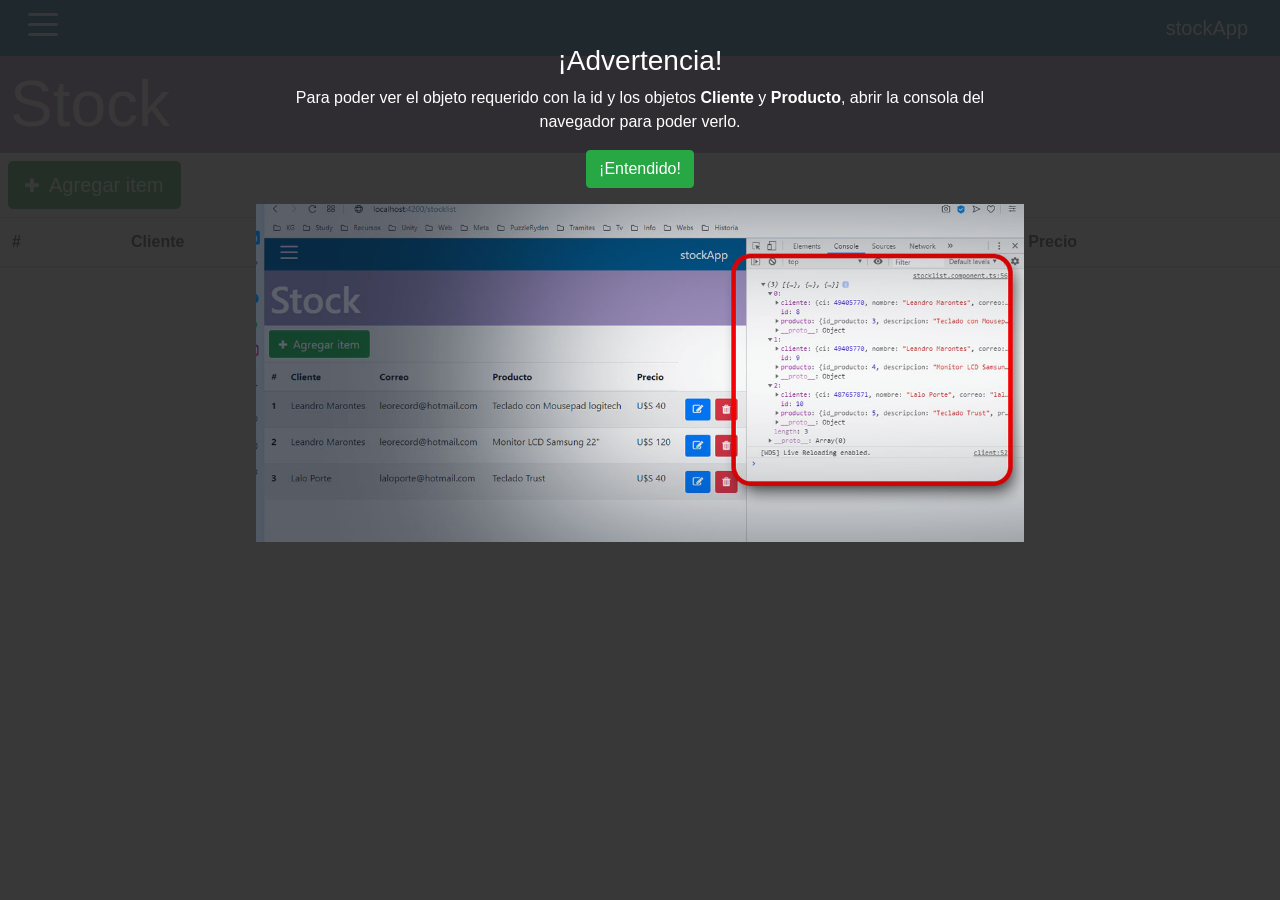
<file: app_compilado/index.html>
<!doctype html>
<html lang="en">
<head>
  <meta charset="utf-8">
  <title>StockApp</title>
  <base href="./">
  <meta name="viewport" content="width=device-width, initial-scale=1">
  <link rel="icon" type="image/x-icon" href="assets/favicon.png">
  <link rel="stylesheet" href="https://stackpath.bootstrapcdn.com/bootstrap/4.4.1/css/bootstrap.min.css" integrity="sha384-Vkoo8x4CGsO3+Hhxv8T/Q5PaXtkKtu6ug5TOeNV6gBiFeWPGFN9MuhOf23Q9Ifjh" crossorigin="anonymous">
  <link rel="stylesheet" href="https://stackpath.bootstrapcdn.com/font-awesome/4.7.0/css/font-awesome.min.css">
  <link href="https://stackpath.bootstrapcdn.com/font-awesome/4.7.0/css/font-awesome.min.css" rel="stylesheet" integrity="sha384-wvfXpqpZZVQGK6TAh5PVlGOfQNHSoD2xbE+QkPxCAFlNEevoEH3Sl0sibVcOQVnN" crossorigin="anonymous">
<link rel="stylesheet" href="styles.32b1848f90dc6f3b0f55.css"></head>
<body>
  <app-root></app-root>
  <script src="https://code.jquery.com/jquery-3.4.1.slim.min.js" integrity="sha384-J6qa4849blE2+poT4WnyKhv5vZF5SrPo0iEjwBvKU7imGFAV0wwj1yYfoRSJoZ+n" crossorigin="anonymous"></script>
  <script src="https://cdn.jsdelivr.net/npm/popper.js@1.16.0/dist/umd/popper.min.js" integrity="sha384-Q6E9RHvbIyZFJoft+2mJbHaEWldlvI9IOYy5n3zV9zzTtmI3UksdQRVvoxMfooAo" crossorigin="anonymous"></script>
  <script src="https://stackpath.bootstrapcdn.com/bootstrap/4.4.1/js/bootstrap.min.js" integrity="sha384-wfSDF2E50Y2D1uUdj0O3uMBJnjuUD4Ih7YwaYd1iqfktj0Uod8GCExl3Og8ifwB6" crossorigin="anonymous"></script>
  <script>
    $(document).ready(function () {
      $('.first-button').on('click', function () {
        $('.animated-icon1').toggleClass('open');
      });
      $('.second-button').on('click', function () {
        $('.animated-icon2').toggleClass('open');
      });
      $('.third-button').on('click', function () {
        $('.animated-icon3').toggleClass('open');
      });
    });
  </script>
<script src="runtime-es2015.0dae8cbc97194c7caed4.js" type="module"></script><script src="runtime-es5.0dae8cbc97194c7caed4.js" nomodule defer></script><script src="polyfills-es5.177e85a9724683782539.js" nomodule defer></script><script src="polyfills-es2015.f332a089ad1600448873.js" type="module"></script><script src="main-es2015.87c45df290c7d1fccd70.js" type="module"></script><script src="main-es5.87c45df290c7d1fccd70.js" nomodule defer></script></body>
</html>
</file>
<file: app_compilado/styles.32b1848f90dc6f3b0f55.css>
.celeste{color:#73b5ba!important}.f_celeste{background:#73b5ba!important;color:#fff!important}.verde{color:#bdd14f!important}.f_verde{background:#bdd14f!important;color:#005a90!important}.violeta{color:#7863a8}.f_violeta{background:#7863a8;color:#fff!important}.gris_oscuro{background:rgba(50,50,50,0)!important};#clientes_link,#productos_link,#stock_link{padding-left:10px!important}#stock_link:hover{background:#7863a8}#clientes_link:hover{background:#73b5ba}#productos_link:hover{background:#bdd14f}#productos_link:hover>a{color:#005a90!important}body,html{width:100%;height:100%}.titulo{padding:10px;margin:0;font-size:4rem;opacity:.7}.btn_icono{font-size:1.1rem}.yes_no{font-size:3rem}.no_border{border:none;outline:none}#advertencia{width:100%;height:100%;background:rgba(35,35,35,.9);position:fixed;z-index:2000}.container{border:1px solid #aaa;position:relative;width:100%;height:0;padding-bottom:56.25%}.video{position:absolute;top:0;left:0;width:100%;height:100%}.container_page{opacity:1;-webkit-animation:fadeIn .8s;animation:fadeIn .8s}@-webkit-keyframes fadeIn{0%{opacity:0}to{opacity:1}}@keyframes fadeIn{0%{opacity:0}to{opacity:1}}
</file>
